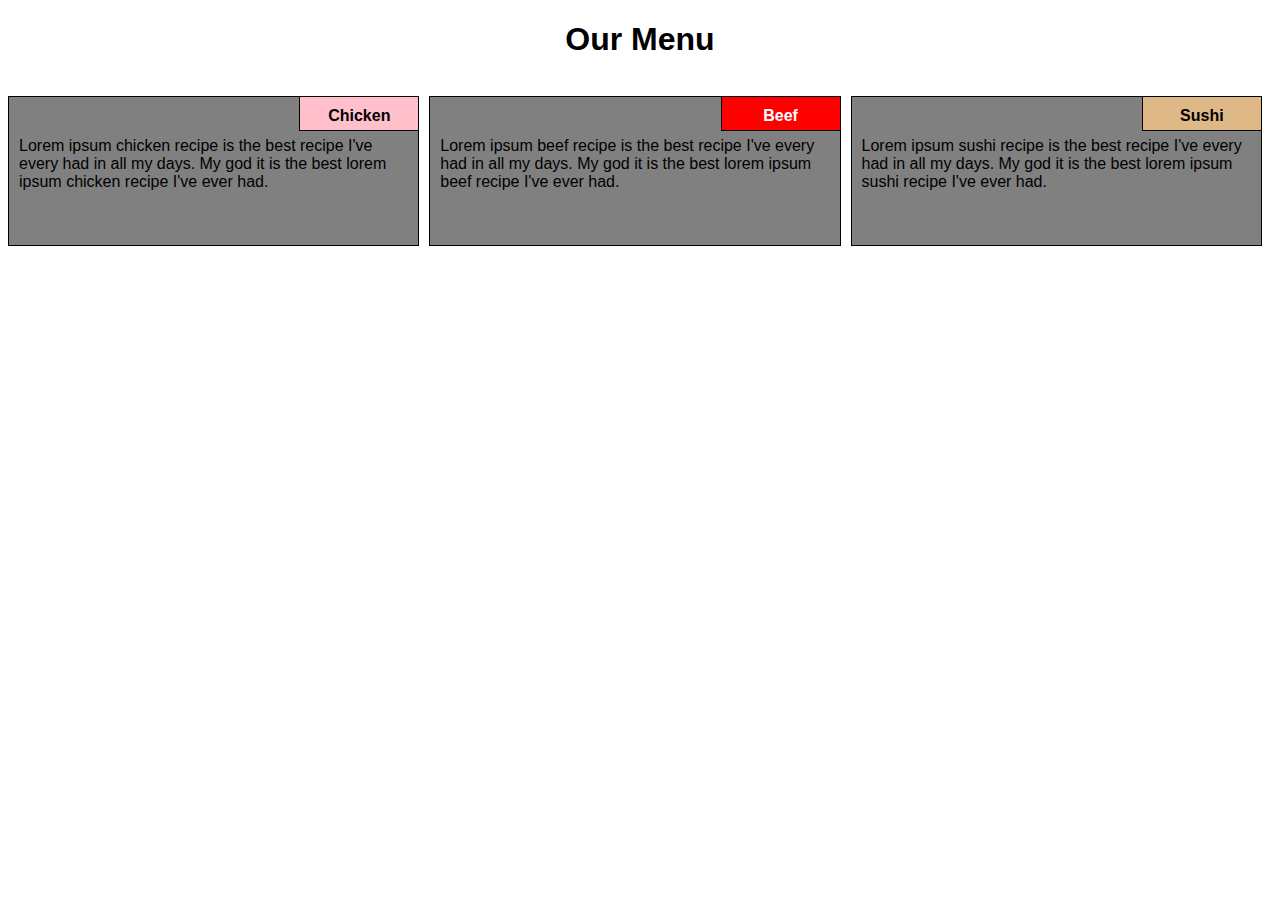
<file: mod2solution/index.html>
<!DOCTYPE html>
<html>
<head>
    <meta charset="utf-8">

<title>Module 2 Solution</title>

<link rel="stylesheet" href="css/styles.css">

</head>

<body>
<div class="row">

<h1>Our Menu</h1>


<div class="col-lg-4 col-md-6 col-sm-12" id="box">
    <p>Lorem ipsum chicken recipe is the best recipe I've every had in all my days. My god it is the best lorem ipsum chicken recipe I've ever had.</p>
    <p id="contentheader1">Chicken</p>
</div>

<div class="col-lg-4 col-md-6 col-sm-12" id="box">
        <p>Lorem ipsum beef recipe is the best recipe I've every had in all my days. My god it is the best lorem ipsum beef recipe I've ever had.</p>
        <p id="contentheader2">Beef</p>
</div>

<div class="col-lg-4 col-md-12 col-sm-12" id="box">
        <p>Lorem ipsum sushi recipe is the best recipe I've every had in all my days. My god it is the best lorem ipsum sushi recipe I've ever had.</p>
        <p id="contentheader3">Sushi</p>
</div>

</div>

</body>

</html>
</file>
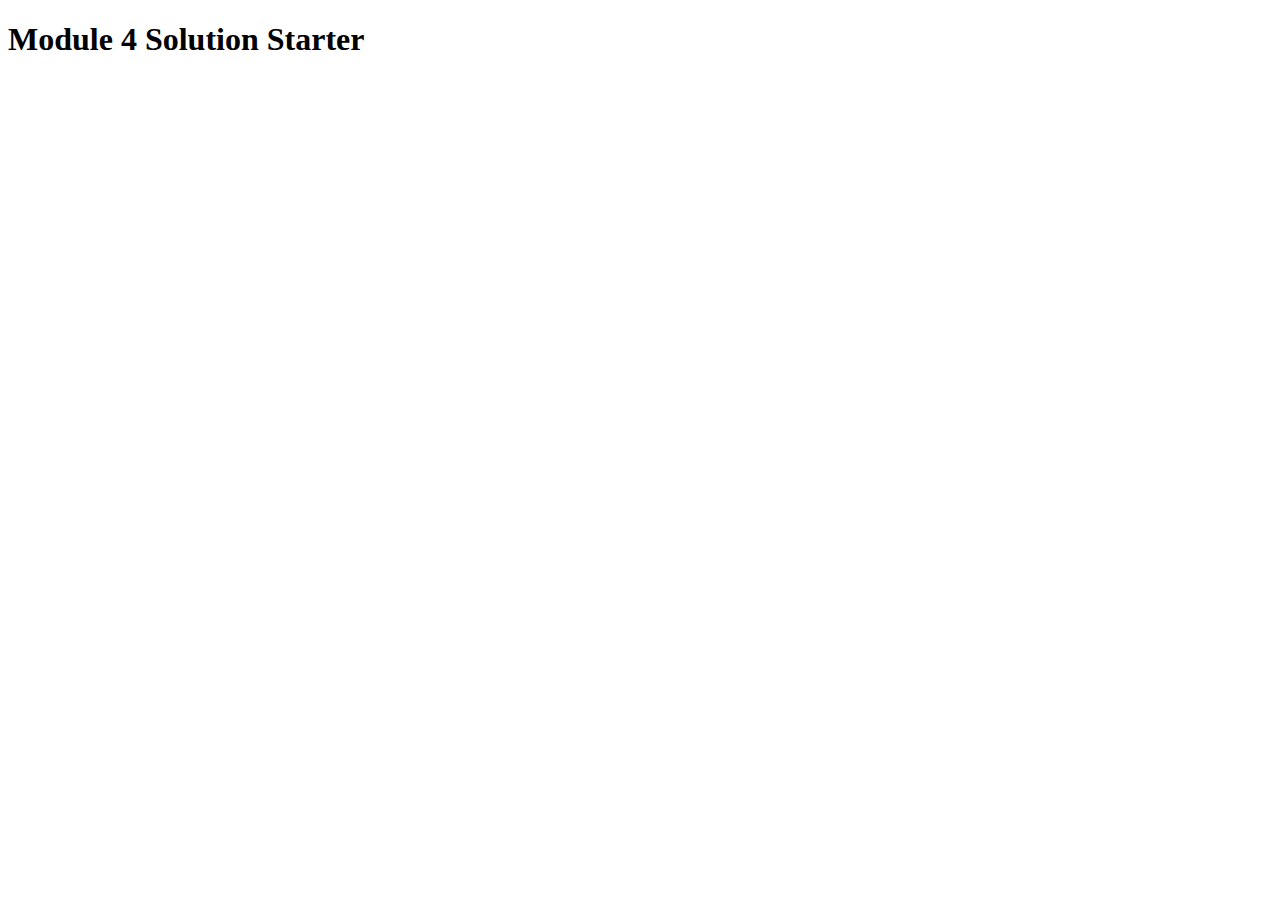
<file: mod4solution/index.html>
<!DOCTYPE html>
<html>
<head>
  <meta charset="utf-8">
  <title>Module 4 Solution Starter</title>
  <script src="SpeakHello.js"></script>
  <script src="SpeakGoodBye.js"></script>
  <script src="script.js"></script>
</head>
<body>
  <h1>Module 4 Solution Starter</h1>
</body>
</html>
</file>
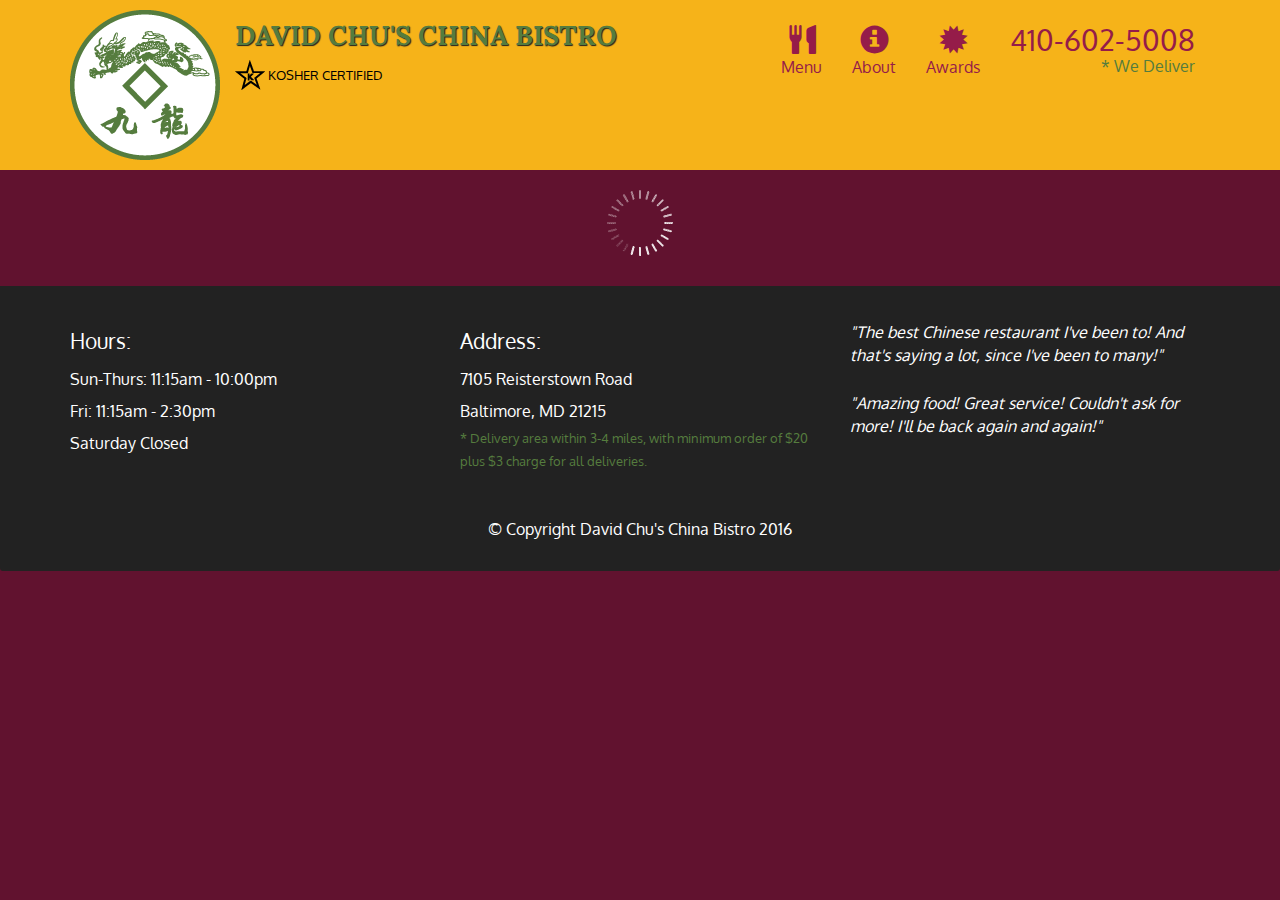
<file: mod5solution/index.html>
<!doctype html>
<html lang="en">
  <head>
    <meta charset="utf-8">
    <meta http-equiv="X-UA-Compatible" content="IE=edge">
    <meta name="viewport" content="width=device-width, initial-scale=1">
    <title>David Chu's China Bistro</title>
    <link rel="stylesheet" href="css/bootstrap.min.css">
    <link rel="stylesheet" href="css/styles.css">
    <link href='https://fonts.googleapis.com/css?family=Oxygen:400,300,700' rel='stylesheet' type='text/css'>
    <link href='https://fonts.googleapis.com/css?family=Lora' rel='stylesheet' type='text/css'>
  </head>
<body>
  <header>
    <nav id="header-nav" class="navbar navbar-default">
      <div class="container">
        <div class="navbar-header">
          <a href="index.html" class="pull-left visible-md visible-lg">
            <div id="logo-img" alt="Logo image"></div>
          </a>

          <div class="navbar-brand">
            <a href="index.html"><h1>David Chu's China Bistro</h1></a>
            <p>
              <img src="images/star-k-logo.png" alt="Kosher certification">
              <span>Kosher Certified</span>
            </p>
          </div>

          <button id="navbarToggle" type="button" class="navbar-toggle collapsed" data-toggle="collapse" data-target="#collapsable-nav" aria-expanded="false">
            <span class="sr-only">Toggle navigation</span>
            <span class="icon-bar"></span>
            <span class="icon-bar"></span>
            <span class="icon-bar"></span>
          </button>
        </div>
        
        <div id="collapsable-nav" class="collapse navbar-collapse">
           <ul id="nav-list" class="nav navbar-nav navbar-right">
            <li id="navHomeButton" class="visible-xs active">
              <a href="index.html">
                <span class="glyphicon glyphicon-home"></span> Home</a>
            </li>
            <li id="navMenuButton">
              <a href="#" onclick="$dc.loadMenuCategories();">
                <span class="glyphicon glyphicon-cutlery"></span><br class="hidden-xs"> Menu</a>
            </li>
            <li>
              <a href="#">
                <span class="glyphicon glyphicon-info-sign"></span><br class="hidden-xs"> About</a>
            </li>
            <li>
              <a href="#">
                <span class="glyphicon glyphicon-certificate"></span><br class="hidden-xs"> Awards</a>
            </li>
            <li id="phone" class="hidden-xs">
              <a href="tel:410-602-5008">
                <span>410-602-5008</span></a><div>* We Deliver</div>
            </li>
          </ul><!-- #nav-list -->
        </div><!-- .collapse .navbar-collapse -->
      </div><!-- .container -->
    </nav><!-- #header-nav -->
  </header>

  <div id="call-btn" class="visible-xs">
    <a class="btn" href="tel:410-602-5008">
    <span class="glyphicon glyphicon-earphone"></span>
    410-602-5008
    </a>
  </div>
  <div id="xs-deliver" class="text-center visible-xs">* We Deliver</div>

  <div id="main-content" class="container"></div>

  <footer class="panel-footer">
    <div class="container">
      <div class="row">
        <section id="hours" class="col-sm-4">
          <span>Hours:</span><br>
          Sun-Thurs: 11:15am - 10:00pm<br>
          Fri: 11:15am - 2:30pm<br>
          Saturday Closed
          <hr class="visible-xs">
        </section>
        <section id="address" class="col-sm-4">
          <span>Address:</span><br>
          7105 Reisterstown Road<br>
          Baltimore, MD 21215
          <p>* Delivery area within 3-4 miles, with minimum order of $20 plus $3 charge for all deliveries.</p>
          <hr class="visible-xs">
        </section>
        <section id="testimonials" class="col-sm-4">
          <p>"The best Chinese restaurant I've been to! And that's saying a lot, since I've been to many!"</p>
          <p>"Amazing food! Great service! Couldn't ask for more! I'll be back again and again!"</p>
        </section>
      </div>
      <div class="text-center">&copy; Copyright David Chu's China Bistro 2016</div>
    </div>
  </footer>

  <!-- jQuery (Bootstrap JS plugins depend on it) -->
  <script src="js/jquery-2.1.4.min.js"></script>
  <script src="js/bootstrap.min.js"></script>
  <script src="js/ajax-utils.js"></script>
  <script src="js/script.js"></script>
</body>
</html>
</file>
<file: mod2solution/css/styles.css>
* {
  box-sizing: border-box;
}

h1 {
    text-align: center;
    color: black;
    font-size: 32px;
    font-family: "Comic Sans MS", cursive, sans-serif;
  }


p {
    border: 1px solid black;
    color: black;
    height: 150px;
    margin-right: 10px;
    padding: 40px 10px 5px 10px;
    background-color: grey;
    overflow: hidden;
    font-family: "Comic Sans MS", cursive, sans-serif;
  }

#box{
  position: relative;
}

#contentheader1 {
    background-color: pink;
    position: absolute;
    top: 0;
    right: 0;
    font-weight: bold;
    height: 35px;
    width: 120px;
    padding: 10px;
    text-align: center;
    font-family: Arial, Helvetica, sans-serif;
}

#contentheader2 {
    color: white;
    background-color: red;
    position: absolute;
    top: 0;
    right: 0;
    font-weight: bold;
    height: 35px;
    width: 120px;
    padding: 10px;
    text-align: center;
    font-family: Arial, Helvetica, sans-serif;

}

#contentheader3 {
    background-color: burlywood;
    position: absolute;
    top: 0;
    right: 0;
    font-weight: bold;
    height: 35px;
    width: 120px;
    padding: 10px;
    text-align: center;
    font-family: Arial, Helvetica, sans-serif;
}

.row{
    width:100%;
}

/********** Large devices only **********/
@media (min-width: 992px) {
    .col-lg-1, .col-lg-2, .col-lg-3, .col-lg-4, .col-lg-5, .col-lg-6, .col-lg-7, .col-lg-8, .col-lg-9, .col-lg-10, .col-lg-11, .col-lg-12 {
      float: left;
    }
    .col-lg-1 {
      width: 8.33%;
    }
    .col-lg-2 {
      width: 16.66%;
    }
    .col-lg-3 {
      width: 25%;
    }
    .col-lg-4 {
      width: 33.33%;
    
    }
    .col-lg-5 {
      width: 41.66%;
    }
    .col-lg-6 {
      width: 50%;
    }
    .col-lg-7 {
      width: 58.33%;
    }
    .col-lg-8 {
      width: 66.66%;
    }
    .col-lg-9 {
      width: 74.99%;
    }
    .col-lg-10 {
      width: 83.33%;
    }
    .col-lg-11 {
      width: 91.66%;
    }
    .col-lg-12 {
      width: 100%;
    }
  
    
  }
  
  /********** Medium devices only **********/
  @media (min-width: 768px) and (max-width: 991px) {
    .col-md-1, .col-md-2, .col-md-3, .col-md-4, .col-md-5, .col-md-6, .col-md-7, .col-md-8, .col-md-9, .col-md-10, .col-md-11, .col-md-12 {
      float: left;
     
    }
    .col-md-1 {
      width: 8.33%;
    }
    .col-md-2 {
      width: 16.66%;
    }
    .col-md-3 {
      width: 25%;
    }
    .col-md-4 {
      width: 33.33%;
    }
    .col-md-5 {
      width: 41.66%;
    }
    .col-md-6 {
      width: 50%;
    }
    .col-md-7 {
      width: 58.33%;
    }
    .col-md-8 {
      width: 66.66%;
    }
    .col-md-9 {
      width: 74.99%;
    }
    .col-md-10 {
      width: 83.33%;
    }
    .col-md-11 {
      width: 91.66%;
    }
    .col-md-12 {
      width: 100%;
    }
  }
  
  /********** Mobile only **********/
  @media (max-width: 767px) {
    .col-sm-1, .col-sm-2, .col-sm-3, .col-sm-4, .col-sm-5, .col-sm-6, .col-sm-7, .col-sm-8, .col-sm-9, .col-sm-10, .col-sm-11, .col-sm-12 {
      float: left;
    }
    .col-sm-1 {
      width: 8.33%;
    }
    .col-sm-2 {
      width: 16.66%;
    }
    .col-sm-3 {
      width: 25%;
    }
    .col-sm-4 {
      width: 33.33%;
    
    }
    .col-sm-5 {
      width: 41.66%;
    }
    .col-sm-6 {
      width: 50%;
    }
    .col-sm-7 {
      width: 58.33%;
    }
    .col-sm-8 {
      width: 66.66%;
    }
    .col-sm-9 {
      width: 74.99%;
    }
    .col-sm-10 {
      width: 83.33%;
    }
    .col-sm-11 {
      width: 91.66%;
    }
    .col-sm-12 {
      width: 100%;
    }
  
    
  }
</file>
<file: mod5solution/css/styles.css>
body {
  font-size: 16px;
  color: #fff;
  background-color: #61122f;
  font-family: 'Oxygen', sans-serif;
}

/** HEADER **/
#header-nav {
  background-color: #f6b319;
  border-radius: 0;
  border: 0;
}

#logo-img {
  background: url('../images/restaurant-logo_large.png') no-repeat;
  width: 150px;
  height: 150px;
  margin: 10px 15px 10px 0;
}

.navbar-brand {
  padding-top: 25px;
}
.navbar-brand h1 { /* Restaurant name */
  font-family: 'Lora', serif;
  color: #557c3e;
  font-size: 1.5em;
  text-transform: uppercase;
  font-weight: bold;
  text-shadow: 1px 1px 1px #222;
  margin-top: 0;
  margin-bottom: 0;
  line-height: .75;
}
.navbar-brand a:hover, .navbar-brand a:focus {
  text-decoration: none;
}
.navbar-brand p { /* Kosher cert */
  color: #000;
  text-transform: uppercase;
  font-size: .7em;
  margin-top: 15px;
}
.navbar-brand p span { /* Star-K */
  vertical-align: middle;
}

#nav-list {
  margin-top: 10px;
}
#nav-list a {
  color: #951C49;
  text-align: center;
}
#nav-list a:hover {
  background: #E7E7E7;
}
#nav-list a span {
  font-size: 1.8em;
}

#phone {
  margin-top: 5px;
}
#phone a { /* Phone number */
  text-align: right;
  padding-bottom: 0;
}
#phone div { /* We Deliver */
  color: #557c3e;
  text-align: right;
  padding-right: 15px;
}

.navbar-header button.navbar-toggle, .navbar-header .icon-bar {
  border: 1px solid #61122f;
}
.navbar-header button.navbar-toggle {
  clear: both;
  margin-top: -30px;
}
/* END HEADER */

/* FOOTER */
.panel-footer {
  margin-top: 30px;
  padding-top: 35px;
  padding-bottom: 30px;
  background-color: #222;
  border-top: 0;
}
.panel-footer div.row {
  margin-bottom: 35px;
}
#hours, #address {
  line-height: 2;
}
#hours > span, #address > span {
  font-size: 1.3em;
}
#address p {
  color: #557c3e;
  font-size: .8em;
  line-height: 1.8;
}
#testimonials {
  font-style: italic;
}
#testimonials p:nth-child(2) {
  margin-top: 25px;
}
/* END FOOTER */



/* HOME PAGE */
.container .jumbotron {
  box-shadow: 0 0 50px #3F0C1F;
  border: 2px solid #3F0C1F;
}

#menu-tile, #specials-tile, #map-tile {
  height: 250px;
  width: 100%;
  margin-bottom: 15px;
  position: relative;
  border: 2px solid #3F0C1F;
  overflow: hidden;
}
#menu-tile:hover, #specials-tile:hover, #map-tile:hover {
  box-shadow: 0 1px 5px 1px #cccccc;
}
#menu-tile {
  background: url('../images/menu-tile.jpg') no-repeat;
  background-position: center;
}
#specials-tile {
  background: url('../images/specials-tile.jpg') no-repeat;
  background-position: center;
}
#menu-tile span, #specials-tile span, #map-tile span {
  position: absolute;
  bottom: 0;
  right: 0;
  width: 100%;
  text-align: center;
  font-size: 1.6em;
  text-transform: uppercase;
  background-color: #000;
  color: #fff;
  opacity: .8;
}
/* END HOME PAGE */

/* MENU CATEGORIES PAGE */
.category-tile { 
  position: relative;
  border: 2px solid #3F0C1F;
  overflow: hidden;
  width: 200px;
  height: 200px;
  margin: 0 auto 15px;
}
.category-tile span {
  position: absolute;
  bottom: 0;
  right: 0;
  width: 100%;
  text-align: center;
  font-size: 1.2em;
  text-transform: uppercase;
  background-color: #000;
  color: #fff;
  opacity: .8;
}
.category-tile:hover {
  box-shadow: 0 1px 5px 1px #cccccc;
}

#menu-categories-title + div {
  margin-bottom: 50px;
}
/* END MENU CATEGORIES PAGE */

/* SINGLE CATEGORY PAGE */
.menu-item-tile {
  margin-bottom: 25px;
}
.menu-item-tile hr {
  width: 80%;
}
.menu-item-tile .menu-item-price {
  font-size: 1.1em;
  text-align: right;
  margin-top: -15px;
  margin-right: -15px;
}
.menu-item-tile .menu-item-price span {
  font-size: .6em;
}
.menu-item-photo {
  position: relative;
  border: 2px solid #3F0C1F; 
  overflow: hidden;
  padding: 0;
  margin-right: -15px;
  margin-left: auto;
  margin-bottom: 20px;
  max-width: 250px;
}
.menu-item-photo div {
  position: absolute;
  bottom: 0;
  right: 0;
  width: 80px;
  background-color: #557c3e;
  text-align: center;
}
.menu-item-description {
  padding-right: 30px;
}
h3.menu-item-title {
  margin: 0 0 10px;
}
.menu-item-details {
  font-size: .9em;
  font-style: italic;
}
/* END SINGLE CATEGORY PAGE */


/********** Large devices only **********/
@media (min-width: 1200px) {
  .container .jumbotron {
    background: url('../images/jumbotron_1200.jpg') no-repeat;
    height: 675px;
  }
}

/********** Medium devices only **********/
@media (min-width: 992px) and (max-width: 1199px) {
  /* Header */
  #logo-img {
    background: url('../images/restaurant-logo_medium.png') no-repeat;
    width: 100px;
    height: 100px;
    margin: 5px 5px 5px 0;
  }
  /* End Header */

  /* Home Page */
  .container .jumbotron {
    background: url('../images/jumbotron_992.jpg') no-repeat;
    height: 558px;
  }
  /* End Home Page */
}

/********** Small devices only **********/
@media (min-width: 768px) and (max-width: 991px) {
  /* Home Page */
  .container .jumbotron {
    background: url('../images/jumbotron_768.jpg') no-repeat;
    height: 432px;
  }
  /* End Home Page */
}

/********** Extra small devices only **********/
@media (max-width: 767px) {
  /* Header */
  .navbar-brand {
    padding-top: 10px;
    height: 80px;
  }
  .navbar-brand h1 { /* Restaurant name */
    padding-top: 10px;
    font-size: 5vw; /* 1vw = 1% of viewport width */
  }
  .navbar-brand p { /* Kosher cert */
    font-size: .6em;
    margin-top: 12px;
  }
  .navbar-brand p img { /* Star-K */
    height: 20px;
  }

  #collapsable-nav a { /* Collapsed nav menu text */
    font-size: 1.2em;
  }
  #collapsable-nav a span { /* Collapsed nav menu glyph */
    font-size: 1em;
    margin-right: 5px;
  }

  #call-btn > a {
    font-size: 1.5em;
    display: block;
    margin: 0 20px;
    padding: 10px;
    border: 2px solid #fff;
    background-color: #f6b319;
    color: #951c49;
  }
  #xs-deliver {
    margin-top: 5px;
    font-size: .7em;
    letter-spacing: .1em;
    text-transform: uppercase;
  }
  /* End Header */

  /* Footer */
  .panel-footer section {
    margin-bottom: 30px;
    text-align: center;
  }
  .panel-footer section:nth-child(3) {
    margin-bottom: 0; /* margin already exists on the whole row */
  }
  .panel-footer section hr {
    width: 50%;
  }
  /* End Footer */

  /* Home Page */
  .container .jumbotron {
    margin-top: 30px;
    padding: 0;
  }
  #menu-tile, #specials-tile {
    width: 360px;
    margin: 0 auto 15px;
  }

  .menu-item-photo {
    margin-right: auto;
  }
  .menu-item-tile .menu-item-price {
    text-align: center;
  }
  .menu-item-description {
    text-align: center;;
  }
}


/********** Super extra small devices Only :-) (e.g., iPhone 4) **********/
@media (max-width: 479px) {
  /* Header */
  .navbar-brand h1 { /* Restaurant name */
    padding-top: 5px;
    font-size: 6vw;
  }
  /* End Header */
  
  /* Home page */
  #menu-tile, #specials-tile {
    width: 280px;
    margin: 0 auto 15px;
  }

  .col-xxs-12 {
    position: relative;
    min-height: 1px;
    padding-right: 15px;
    padding-left: 15px;
    float: left;
    width: 100%;
  }
}
</file>
